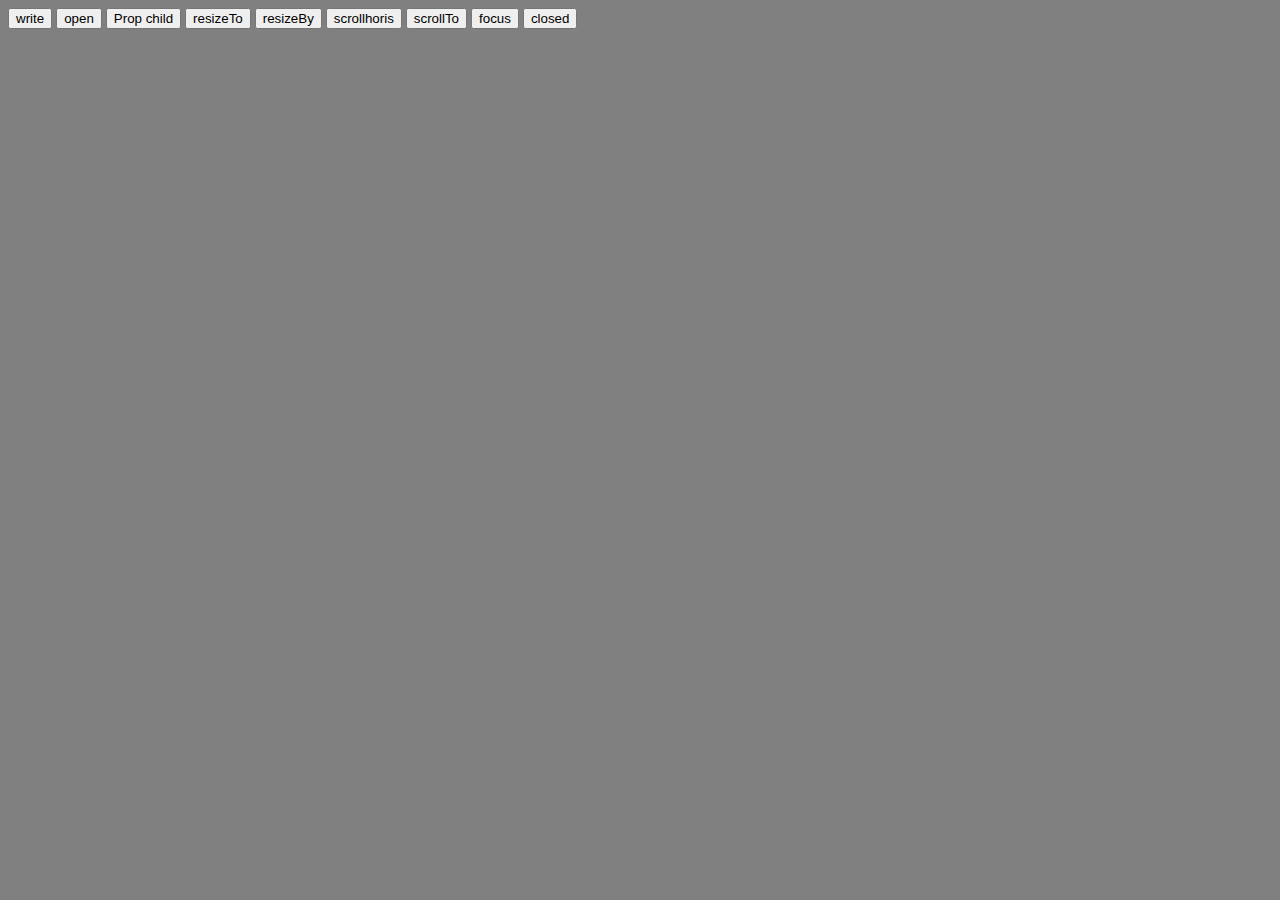
<file: lab 1/src/index.html>
<!DOCTYPE html>
<html lang="en">
<head>
    <meta charset="UTF-8">
    <title>Title</title>
    <link rel="stylesheet" href="css/style.css">
</head>
<body>
<div class="div">
    <button id="button1" class="button">write</button>
</div>
<div class="div">
    <button id="button2" class="button">open</button>
</div>
<div class="div">
    <button id="button3" class="button">Prop child</button>
</div>
<div class="div">
    <button id="button4" class="button">resizeTo</button>
</div>
<div class="div">
    <button id="button5" class="button">resizeBy</button>
</div>
<div class="div">
    <button id="button6" class="button">scrollhoris</button>
</div>
<div class="div">
    <button id="button7" class="button">scrollTo</button>
</div>
<div class="div">
    <button id="button8" class="button">focus</button>
</div>
<div class="div">
    <button id="button9" class="button">closed</button>
</div>


<script src="js/js.js"></script>
</body>
</html>
</file>
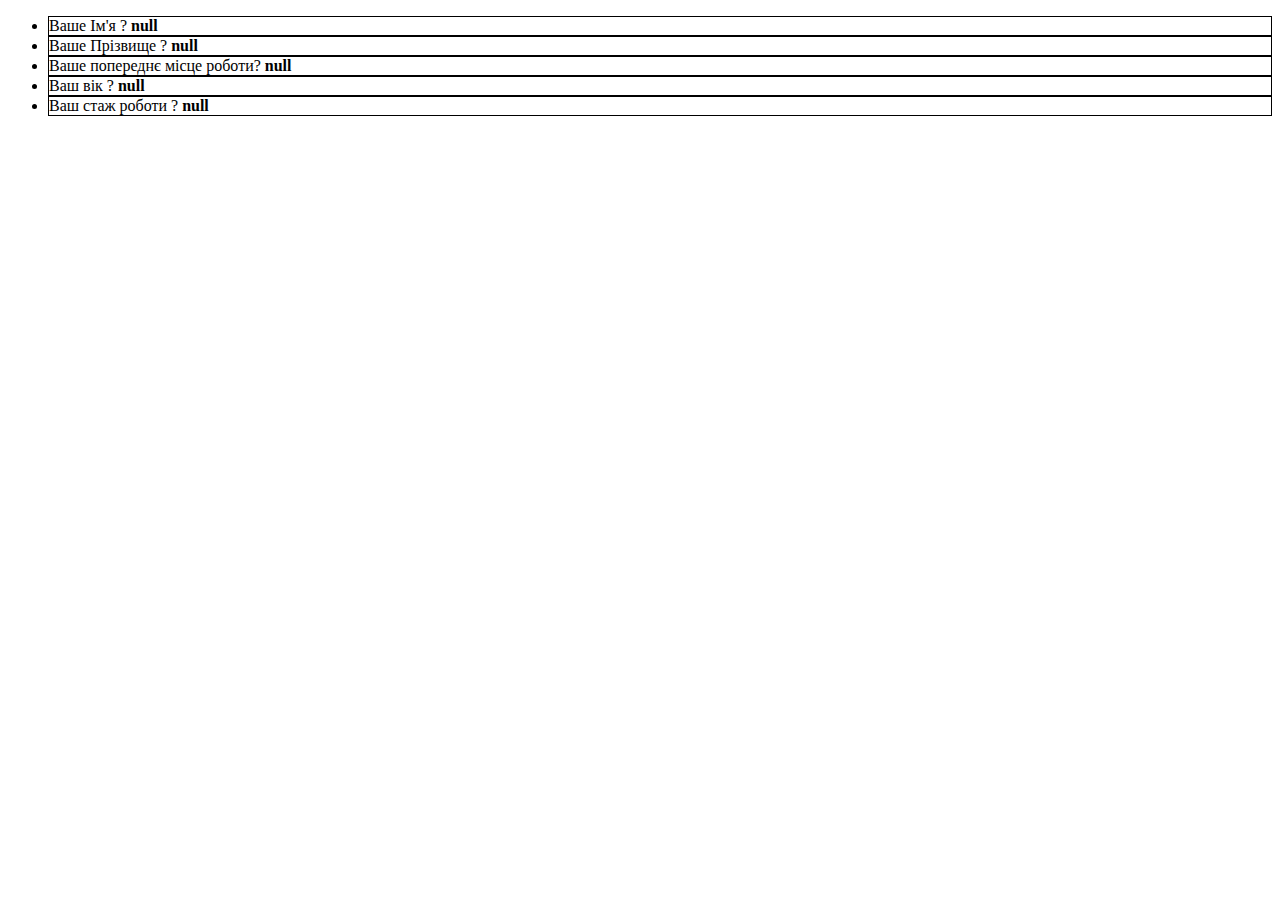
<file: lab_location/src/index.html>
<!DOCTYPE html>
<html lang="en">
<head>
    <meta charset="UTF-8">
    <title>Title</title>
    <link rel="stylesheet" href="css/style.css">
</head>
<body>
<div>
    <ul id="questionnaire">

    </ul>
</div>

<script src="js/js.js"></script>
</body>
</html>
</file>
<file: lab 1/src/css/style.css>
body {
  background: grey;
}
.div,
.button {
  display: inline-block;
}
</file>
<file: lab_location/src/css/style.css>
li {
  border: 1px solid black;
}
</file>
